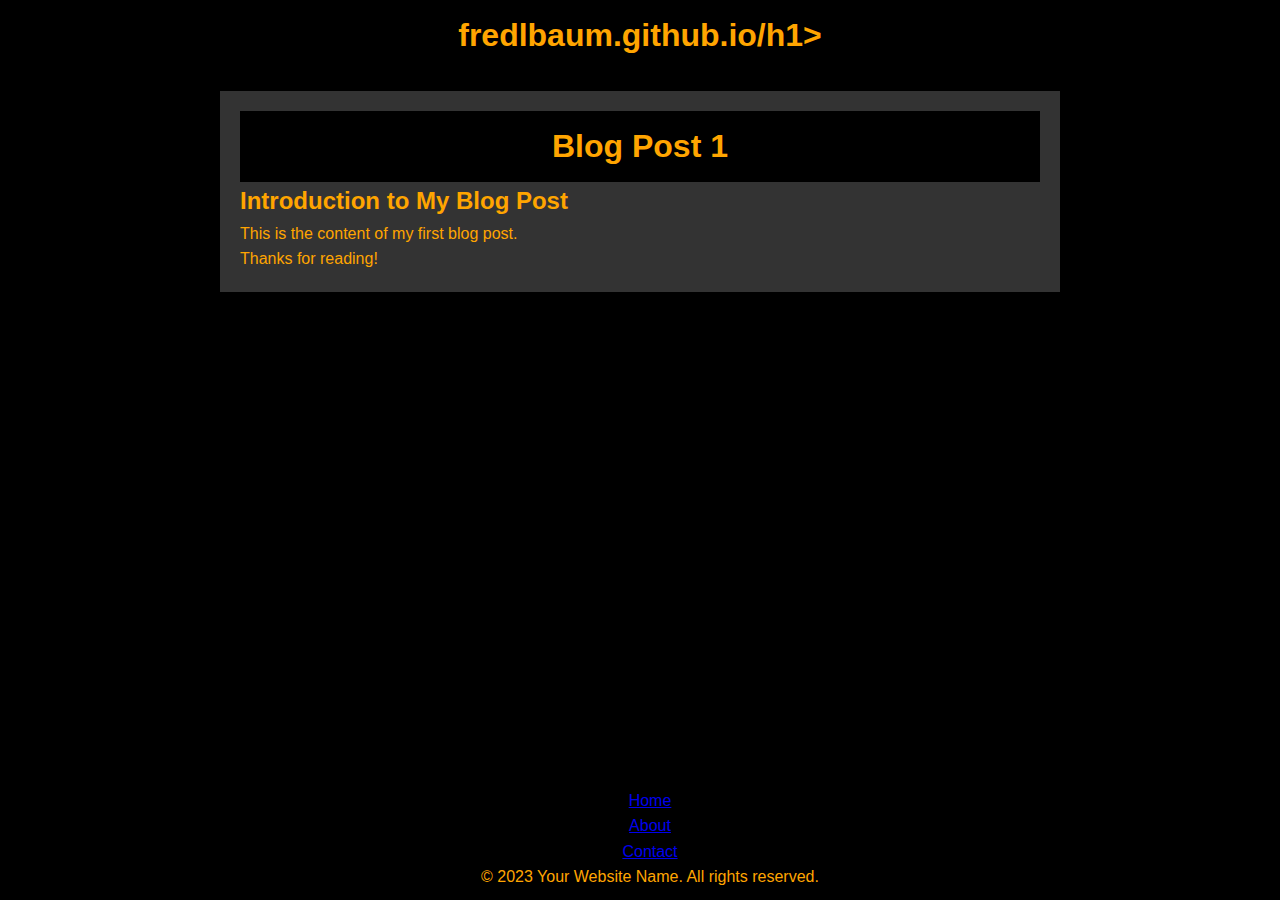
<file: index.html>
<!-- www/index.html -->

<!DOCTYPE html>
<html lang="en">

<head>
    <meta charset="UTF-8">
    <meta name="viewport" content="width=device-width, initial-scale=1.0">
    <title>fredlbaum.github.io</title>
    <link rel="stylesheet" href="styles.css">
</head>

<body>
    <header>
        <h1>fredlbaum.github.io/h1>
        <nav id="blog-nav">

        </nav>
    </header>

    <section id="content">
        <!-- Content will be dynamically loaded here -->
    </section>

    <footer>
        <ul>
            <li><a href="#">Home</a></li>
            <li><a href="#">About</a></li>
            <li><a href="#">Contact</a></li>
        </ul>
        <p>&copy; 2023 Your Website Name. All rights reserved.</p>
    </footer>

    <script>
        // Function to load content into the #content section
        function loadContent(url) {
            fetch(url)
                .then(response => response.text())
                .then(html => {
                    document.getElementById('content').innerHTML = html;
                })
                .catch(error => console.error('Error loading content:', error));
        }

        // Function to dynamically generate blog post links
        function generateBlogLinks() {
            const blogNav = document.getElementById('blog-nav');

            // Assume all blog posts are in the "www/blog" folder
            const blogFolder = 'blog';

            // Fetch the list of blog posts
            fetch(`${blogFolder}/index.json`) // Assuming an index file with a list of blog posts
                .then(response => response.json())
                .then(posts => {
                    posts.forEach(post => {
                        const link = document.createElement('a');
                        link.href = `${blogFolder}/${post.filename}`;
                        link.textContent = post.title;
                        link.addEventListener('click', function(event) {
                            event.preventDefault();
                            loadContent(this.href);
                        });

                        const listItem = document.createElement('li');
                        listItem.appendChild(link);
                        blogNav.appendChild(listItem);
                    });
                })
                .catch(error => console.error('Error loading blog posts:', error));
        }

        // Example: Load initial content and generate blog links
        loadContent('blog/blog-post-1.html');
        generateBlogLinks();
    </script>
</body>

</html>
</file>
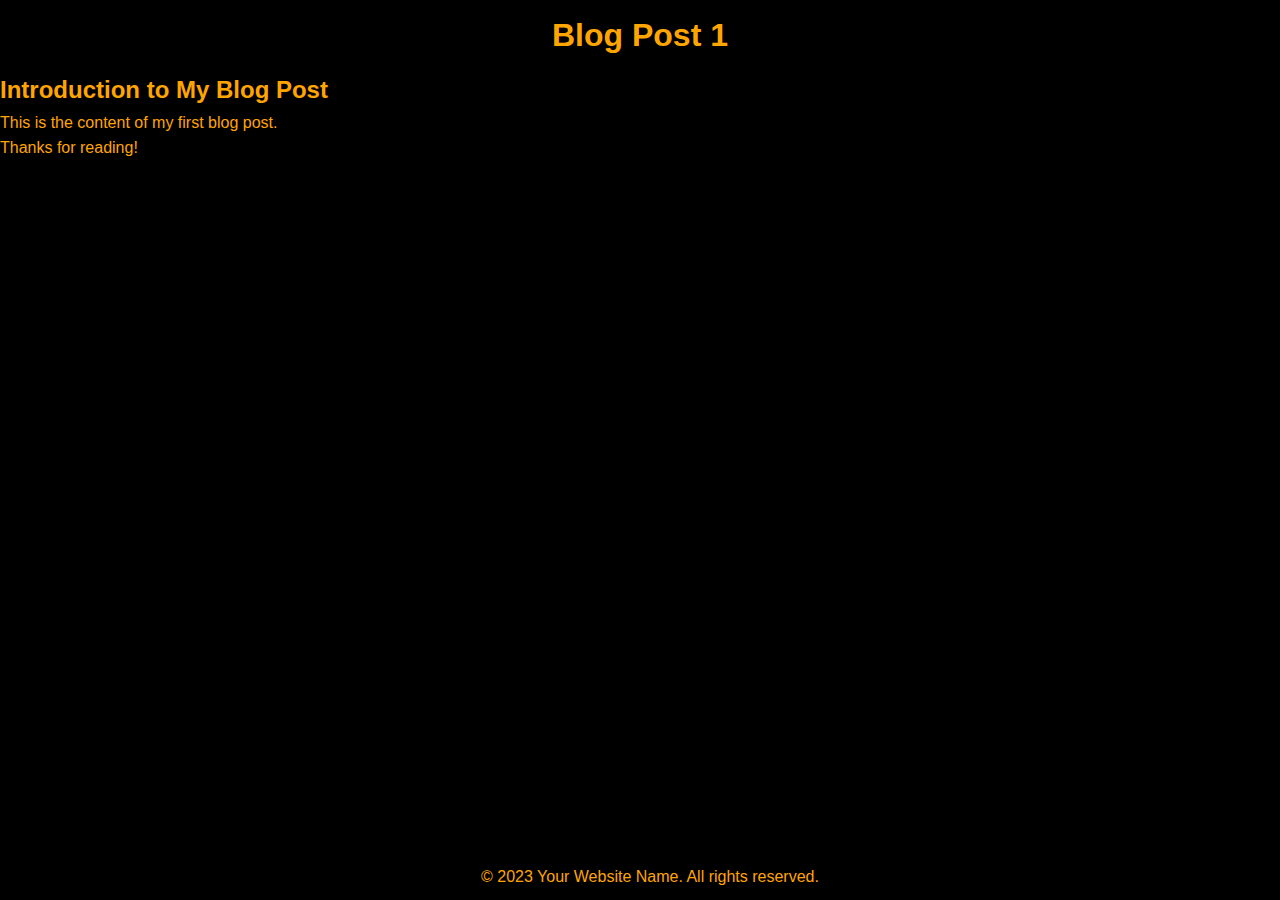
<file: blog/blog-post-1.html>
<!-- blog/blog-post-1.html -->

<!DOCTYPE html>
<html lang="en">

<head>
    <meta charset="UTF-8">
    <meta name="viewport" content="width=device-width, initial-scale=1.0">
    <title>Blog Post 1</title>
    <link rel="stylesheet" href="../styles.css"> <!-- Adjust the path based on your folder structure -->
</head>

<body>
    <header>
        <h1>Blog Post 1</h1>
    </header>

    <article>
        <h2>Introduction to My Blog Post</h2>
        <p>This is the content of my first blog post.</p>

        <!-- Add more content as needed -->

        <p>Thanks for reading!</p>
    </article>

    <footer>
        <p>&copy; 2023 Your Website Name. All rights reserved.</p>
    </footer>
</body>

</html>
</file>
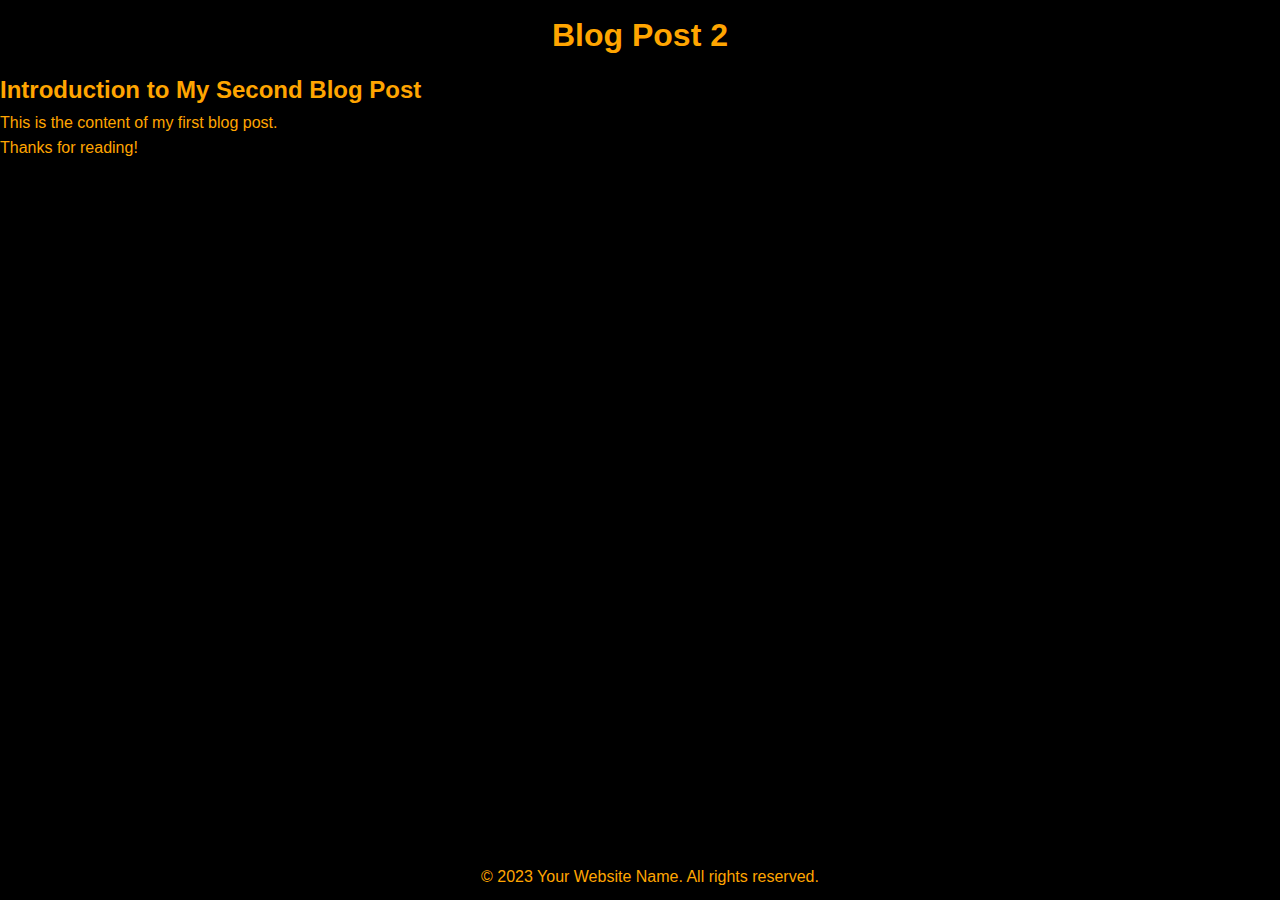
<file: blog/blog-post-2.html>
<!-- blog/blog-post-2.html -->

<!DOCTYPE html>
<html lang="en">

<head>
    <meta charset="UTF-8">
    <meta name="viewport" content="width=device-width, initial-scale=1.0">
    <title>Blog Post 1</title>
    <link rel="stylesheet" href="../styles.css"> <!-- Adjust the path based on your folder structure -->
</head>

<body>
    <header>
        <h1>Blog Post 2</h1>
    </header>

    <article>
        <h2>Introduction to My Second Blog Post</h2>
        <p>This is the content of my first blog post.</p>

        <!-- Add more content as needed -->

        <p>Thanks for reading!</p>
    </article>

    <footer>
        <p>&copy; 2023 Your Website Name. All rights reserved.</p>
    </footer>
</body>

</html>
</file>
<file: styles.css>
/* Reset some default styles */
body, h1, h2, p, ul {
    margin: 0;
    padding: 0;
}
body {
    background-color: #000;
    font-family: 'Arial', sans-serif;
    line-height: 1.6;
    color: #FFA500; /* Set text color to amber */
}

/* Basic styling for the header */
header {
    background-color: #000;
    color: #FFA500;
    padding: 10px;
    text-align: center;
}

/* Style the navigation menu */
nav ul {
    list-style-type: none;
}

nav ul li {
    display: inline;
    margin-right: 10px;
}

nav a {
    color: #FFA500;
    text-decoration: none;
}

/* Style the main section */
section {
    max-width: 800px;
    margin: 20px auto;
    padding: 20px;
    background-color: #333; /* Set section background color */
    color: #FFA500; /* Set section text color */
}

/* Style the footer */
footer {
    background-color: #000;
    color: #FFA500;
    text-align: center;
    padding: 10px;
    position: fixed;
    bottom: 0;
    width: 100%;
}
</file>
